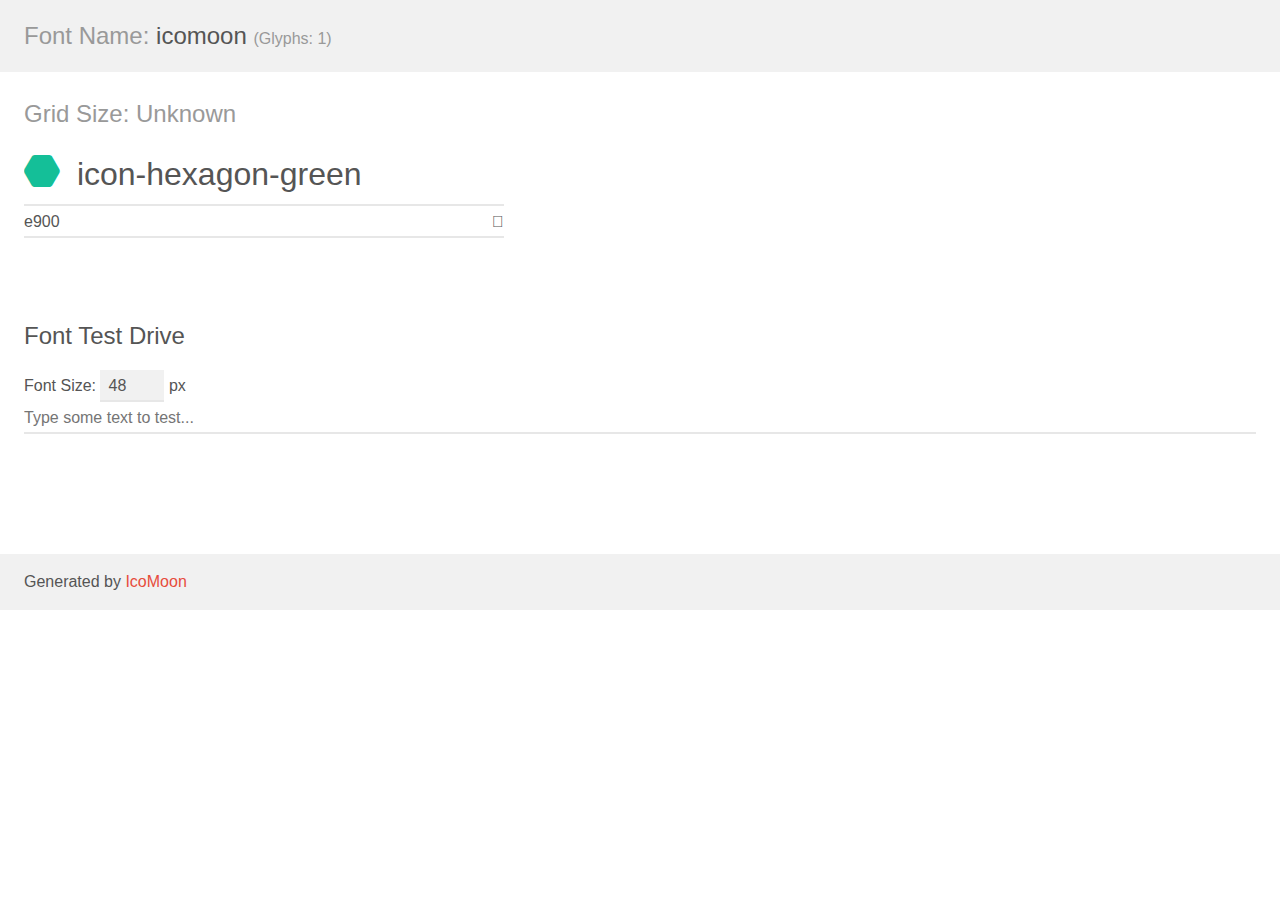
<file: icomoon/demo.html>
<!doctype html>
<html>
<head>
    <meta charset="utf-8">
    <title>IcoMoon Demo</title>
    <meta name="description" content="An Icon Font Generated By IcoMoon.io">
    <meta name="viewport" content="width=device-width, initial-scale=1">
    <link rel="stylesheet" href="demo-files/demo.css">
    <link rel="stylesheet" href="style.css"></head>
<body>
    <div class="bgc1 clearfix">
        <h1 class="mhmm mvm"><span class="fgc1">Font Name:</span> icomoon <small class="fgc1">(Glyphs:&nbsp;1)</small></h1>
    </div>
    <div class="clearfix mhl ptl">
        <h1 class="mvm mtn fgc1">Grid Size: Unknown</h1>
        <div class="glyph fs1">
            <div class="clearfix bshadow0 pbs">
                <span class="icon-hexagon-green"></span>
                <span class="mls"> icon-hexagon-green</span>
            </div>
            <fieldset class="fs0 size1of1 clearfix hidden-false">
                <input type="text" readonly value="e900" class="unit size1of2" />
                <input type="text" maxlength="1" readonly value="&#xe900;" class="unitRight size1of2 talign-right" />
            </fieldset>
            <div class="fs0 bshadow0 clearfix hidden-true">
                <span class="unit pvs fgc1">liga: </span>
                <input type="text" readonly value="" class="liga unitRight" />
            </div>
        </div>
    </div>

    <!--[if gt IE 8]><!-->
    <div class="mhl clearfix mbl">
        <h1>Font Test Drive</h1>
        <label>
            Font Size: <input id="fontSize" type="number" class="textbox0 mbm"
            min="8" value="48" />
            px
        </label>
        <input id="testText" type="text" class="phl size1of1 mvl"
        placeholder="Type some text to test..." value=""/>
        <div id="testDrive" class="icon-" style="font-family: icomoon">&nbsp;
        </div>
    </div>
    <!--<![endif]-->
    <div class="bgc1 clearfix">
        <p class="mhl">Generated by <a href="https://icomoon.io/app">IcoMoon</a></p>
    </div>

    <script src="demo-files/demo.js"></script>
</body>
</html>
</file>
<file: icomoon/demo-files/demo.css>
body {
  padding: 0;
  margin: 0;
  font-family: sans-serif;
  font-size: 1em;
  line-height: 1.5;
  color: #555;
  background: #fff;
}
h1 {
  font-size: 1.5em;
  font-weight: normal;
}
small {
  font-size: .66666667em;
}
a {
  color: #e74c3c;
  text-decoration: none;
}
a:hover, a:focus {
  box-shadow: 0 1px #e74c3c;
}
.bshadow0, input {
  box-shadow: inset 0 -2px #e7e7e7;
}
input:hover {
  box-shadow: inset 0 -2px #ccc;
}
input, fieldset {
  font-family: sans-serif;
  font-size: 1em;
  margin: 0;
  padding: 0;
  border: 0;
}
input {
  color: inherit;
  line-height: 1.5;
  height: 1.5em;
  padding: .25em 0;
}
input:focus {
  outline: none;
  box-shadow: inset 0 -2px #449fdb;
}
.glyph {
  font-size: 16px;
  width: 15em;
  padding-bottom: 1em;
  margin-right: 4em;
  margin-bottom: 1em;
  float: left;
  overflow: hidden;
}
.liga {
  width: 80%;
  width: calc(100% - 2.5em);
}
.talign-right {
  text-align: right;
}
.talign-center {
  text-align: center;
}
.bgc1 {
  background: #f1f1f1;
}
.fgc1 {
  color: #999;
}
.fgc0 {
  color: #000;
}
p {
  margin-top: 1em;
  margin-bottom: 1em;
}
.mvm {
  margin-top: .75em;
  margin-bottom: .75em;
}
.mtn {
  margin-top: 0;
}
.mtl, .mal {
  margin-top: 1.5em;
}
.mbl, .mal {
  margin-bottom: 1.5em;
}
.mal, .mhl {
  margin-left: 1.5em;
  margin-right: 1.5em;
}
.mhmm {
  margin-left: 1em;
  margin-right: 1em;
}
.mls {
  margin-left: .25em;
}
.ptl {
  padding-top: 1.5em;
}
.pbs, .pvs {
  padding-bottom: .25em;
}
.pvs, .pts {
  padding-top: .25em;
}
.unit {
  float: left;
}
.unitRight {
  float: right;
}
.size1of2 {
  width: 50%;
}
.size1of1 {
  width: 100%;
}
.clearfix:before, .clearfix:after {
  content: " ";
  display: table;
}
.clearfix:after {
  clear: both;
}
.hidden-true {
  display: none;
}
.textbox0 {
  width: 3em;
  background: #f1f1f1;
  padding: .25em .5em;
  line-height: 1.5;
  height: 1.5em;
}
#testDrive {
  display: block;
  padding-top: 24px;
  line-height: 1.5;
}
.fs0 {
  font-size: 16px;
}
.fs1 {
  font-size: 32px;
}
</file>
<file: icomoon/style.css>
@font-face {
  font-family: 'icomoon';
  src:  url('fonts/icomoon.eot?5emrz5');
  src:  url('fonts/icomoon.eot?5emrz5#iefix') format('embedded-opentype'),
    url('fonts/icomoon.ttf?5emrz5') format('truetype'),
    url('fonts/icomoon.woff?5emrz5') format('woff'),
    url('fonts/icomoon.svg?5emrz5#icomoon') format('svg');
  font-weight: normal;
  font-style: normal;
  font-display: block;
}

[class^="icon-"], [class*=" icon-"] {
  /* use !important to prevent issues with browser extensions that change fonts */
  font-family: 'icomoon' !important;
  speak: never;
  font-style: normal;
  font-weight: normal;
  font-variant: normal;
  text-transform: none;
  line-height: 1;

  /* Better Font Rendering =========== */
  -webkit-font-smoothing: antialiased;
  -moz-osx-font-smoothing: grayscale;
}

.icon-hexagon-green:before {
  content: "\e900";
  color: #14bf98;
}
</file>
